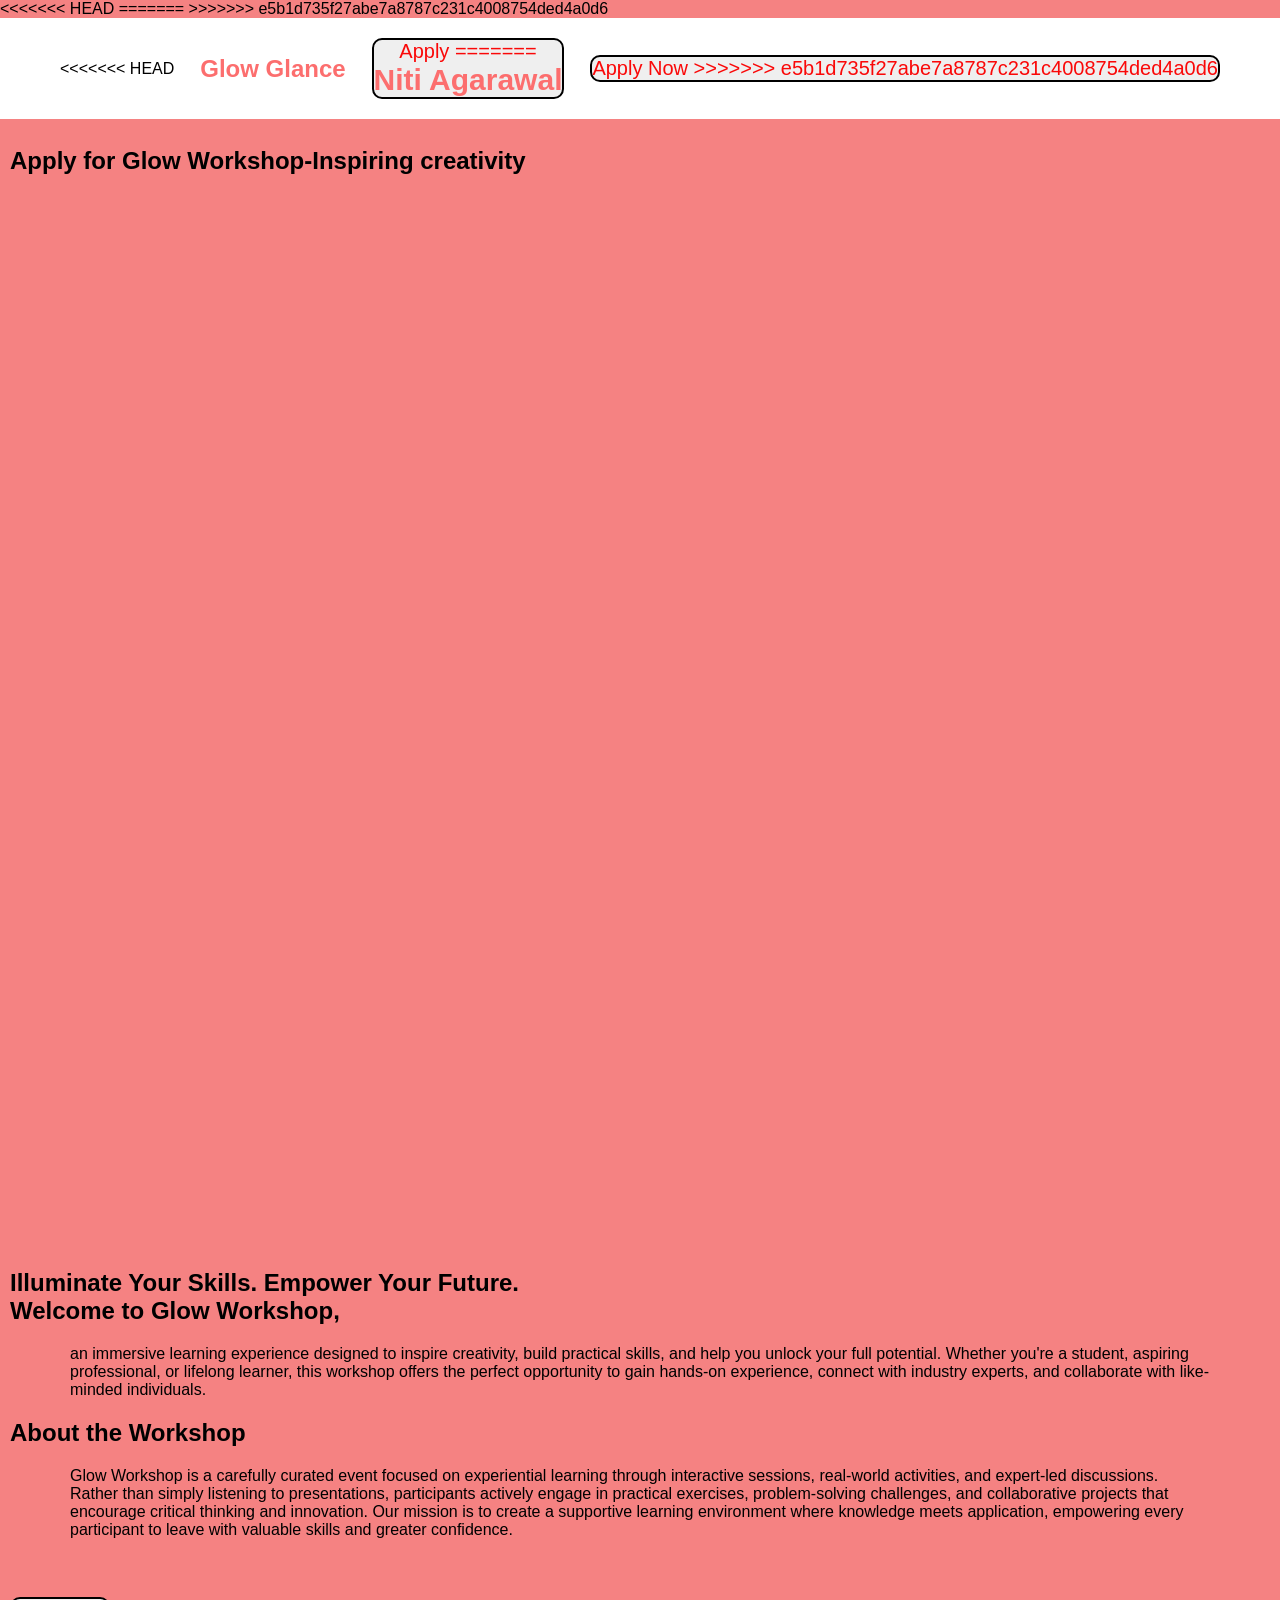
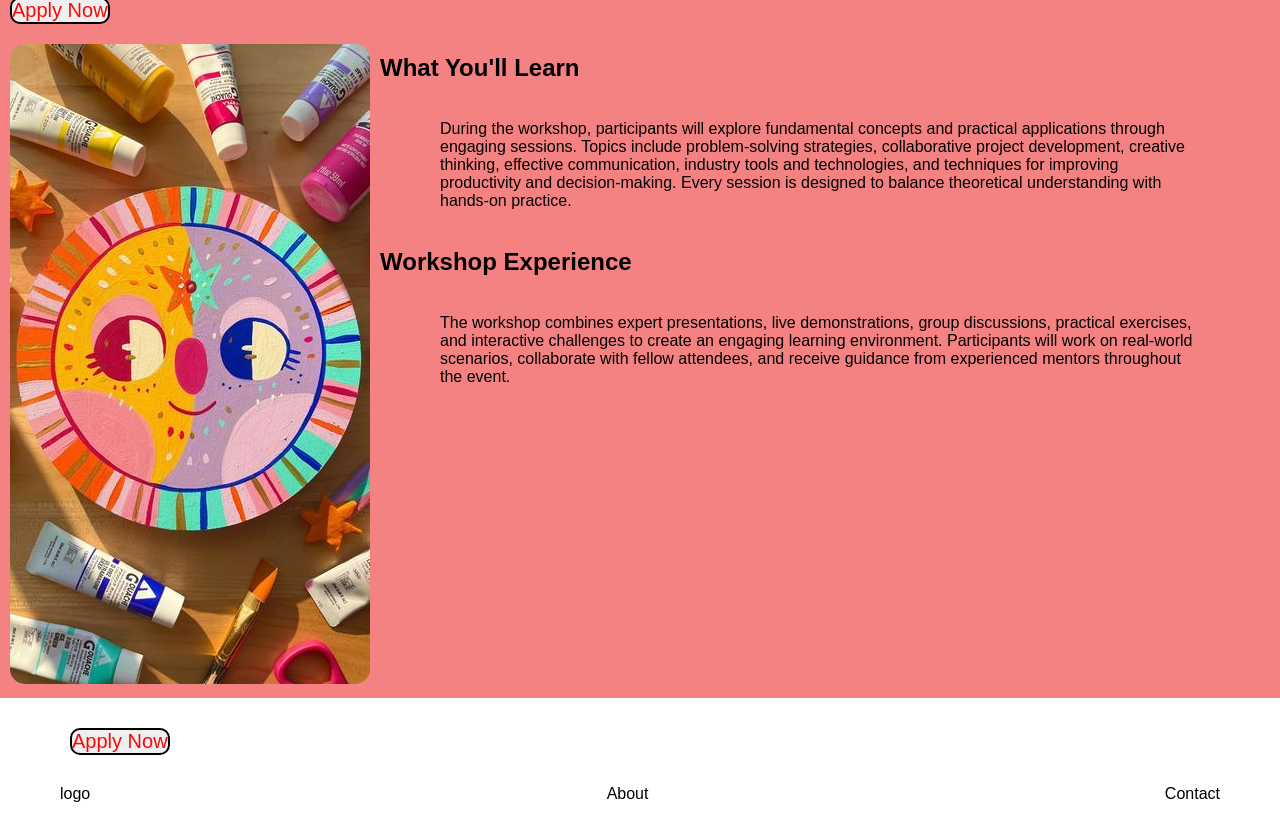
<file: index.html>
<!DOCTYPE html>
<html lang="en">
<head>
    <meta charset="UTF-8">
    <meta name="viewport" content="width=device-width, initial-scale=1.0">
    <title>Glow Glance</title>
<<<<<<< HEAD
    <link rel="stylesheet" href="style.css">
=======
    <link rel="stylesheet" href="/style.css">
>>>>>>> e5b1d735f27abe7a8787c231c4008754ded4a0d6
</head>
<body>
    <header>
        <nav>

<<<<<<< HEAD
        <h1 class="logo">Glow Glance</h1>

    
        <button class="Applynow">
            Apply
=======
        <h1 class="logo">Niti Agarawal</h1>

    
        <button class="Applynow">
            Apply Now
>>>>>>> e5b1d735f27abe7a8787c231c4008754ded4a0d6
        </button>

    </nav>
    </header>
    <br>
    <section><div> <h1> Apply for Glow Workshop-Inspiring creativity</h1></div></section>
    <br>
    <section id="dodo">
    <div class="video-container">
        
 <iframe width="70%" height= "1000px" src="https://www.youtube.com/embed/bhycF2U7cO8?si=uVRgMj8arJvchEly" frameborder="0" allow="accelerometer; autoplay; clipboard-write; encrypted-media; gyroscope; picture-in-picture; web-share" referrerpolicy="strict-origin-when-cross-origin" allowfullscreen></iframe>

    </div>
    </section>
    <br>
    <br>
    <section>
        <div> <h1>Illuminate Your Skills. Empower Your Future.</h1>

<h2>Welcome to Glow Workshop,</h2> <p>an immersive learning experience designed to inspire creativity, build practical skills, and help you unlock your full potential. Whether you're a student, aspiring professional, or lifelong learner, this workshop offers the perfect opportunity to gain hands-on experience, connect with industry experts, and collaborate with like-minded individuals.
              </p>
              <h2>About the Workshop</h2><p>

Glow Workshop is a carefully curated event 
focused on experiential learning through interactive 
sessions, real-world activities, and expert-led discussions.
Rather than simply listening to presentations, participants actively engage
  in practical exercises, problem-solving challenges, and collaborative projects that
   encourage critical thinking and innovation. Our mission is to create a supportive learning environment where knowledge meets 
   application, empowering every participant to leave with valuable skills and greater confidence.</p></div>
    </section>
    <br>
    <section>
        <button id="even" >
            Apply Now
        </button>
    </section>
    <section id="mark"> 
        <aside><img src="image.jpg" ></aside>
        <section id="odd">  <h2>What You'll Learn </h2>
            <br> <p>

    During the workshop, participants will explore fundamental concepts and
    practical applications through engaging sessions. Topics include problem-solving strategies, collaborative project development, creative thinking, effective communication, industry tools and technologies, and techniques for improving productivity and decision-making. Every session is designed
    to balance theoretical understanding with hands-on practice.
    </p> <br>
     <h2>Workshop Experience</h2>
    <br>
    <p>The workshop combines expert presentations, live demonstrations, group discussions, 
    practical exercises, and interactive challenges to create an engaging learning environment.
     Participants will work on real-world scenarios, collaborate with fellow attendees, and
     receive guidance from experienced mentors throughout the event.</p>
    </section>
    </section>

    <footer><section>
        <div><p><button class="Applynow">Apply Now</button></p>
            </div><div> <ul>
            <li>logo</li>
            <li>About</li>
            <li>Contact</li>
        
        </ul></div>
    </section></footer>
</body>
</html>
</file>
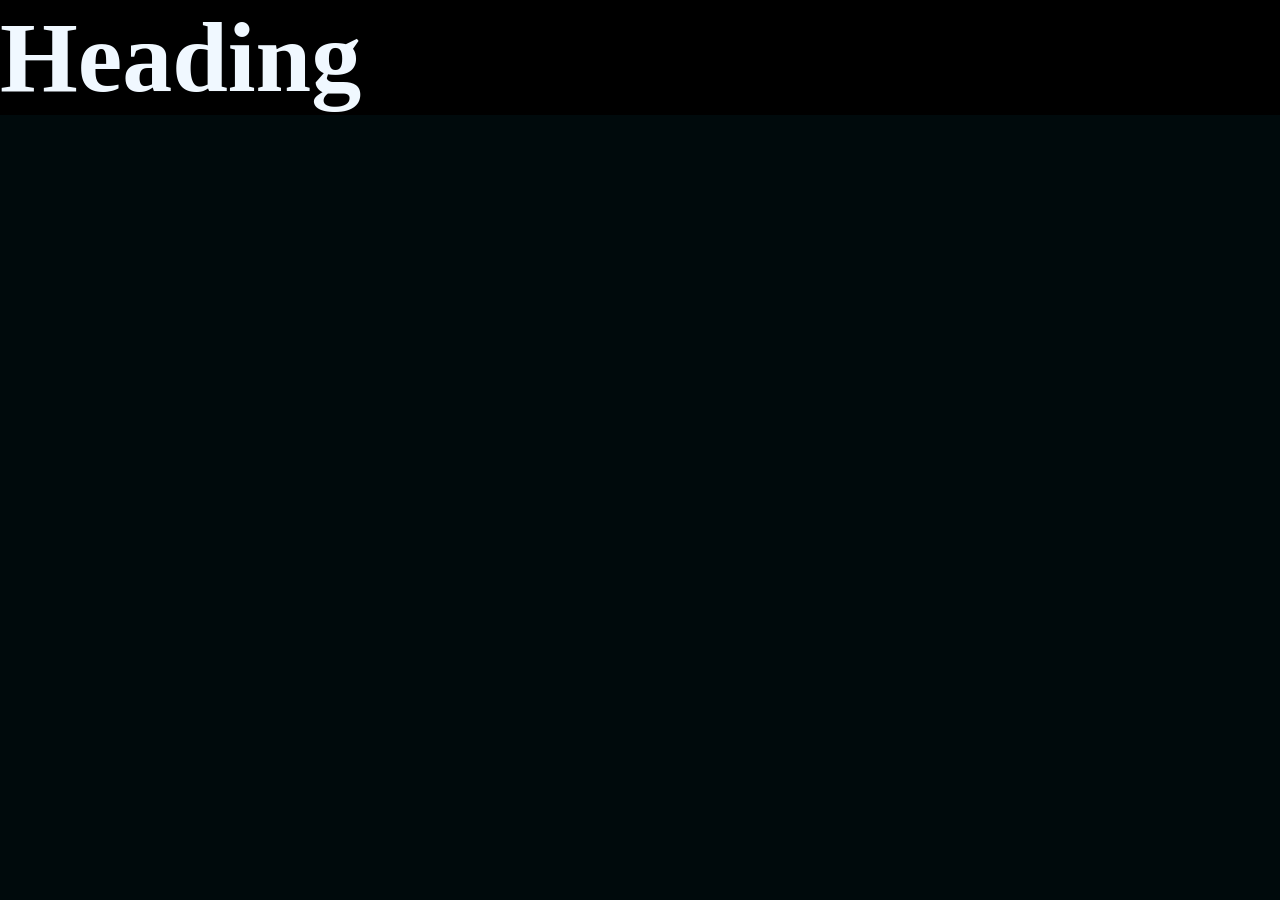
<file: second.html>
<!DOCTYPE html>
<html lang="en">
<head>
    <meta charset="UTF-8">
    <meta name="viewport" content="width=device-width, initial-scale=1.0">
    <title>Document</title>
    <link rel="stylesheet" href="stylee.css">
</head>
<body>
    <div class="container">
        <h1>Heading</h1>
    </div>
</body>
</html>
</file>
<file: style.css>
*{
    margin:0;
    padding:0;
    box-sizing:border-box;
    font-family:'Lucida Sans', 'Lucida Sans Regular', 'Lucida Grande', 'Lucida Sans Unicode', Geneva, Verdana, sans-serif ;
}

body{
    background:rgb(245, 130, 130);
}
 
/*#dodo{
    background-image: url("");
}
*/

video{
    justify-content: center;

    align-items: center;

    border-radius: 20px;

    width:90%;
    max-width: 1400px;
    height:500px;
    
}

.video-container {
    display: flex;
    justify-content: center;   /* Centers horizontally */
    align-items: center;
}


nav{

    display:flex;

    justify-content:space-between;

    align-items:center;

    padding:20px 60px;

    background:white;

}
.logo{ color:rgb(252, 110, 110);}


nav ul{

    display:flex;

    list-style:none;

    gap:30px;

}

p{ 
    font-family:'Lucida Sans', 'Lucida Sans Regular', 'Lucida Grande', 'Lucida Sans Unicode', Geneva, Verdana, sans-serif ;
    padding:20px 60px;
    align-items:center;
    gap:30px;

}

button{
    align-items:center;
    align-self: center;

    box-sizing:border-box;
    border: 2px solid black;
    border-radius: 10px;
    color: rgb(250, 8, 8);
    font-size: 20px;
    
    font-family: 'Lucida Sans', 'Lucida Sans Regular', 'Lucida Grande', 'Lucida Sans Unicode', Geneva, Verdana, sans-serif;

    font-weight:bold,

}

section {
    padding: 10px 10px;
}


#mark{
    display:flex;
}

#odd{
    flex-direction: column;
}

footer{ background:white;
    
}
footer ul{
    display:flex;

      justify-content:space-between;
       
      list-style: none;
     padding: 10px 50px;

}

#mark img{ border-radius: 15px;}

#even{
     align-items:center;
    justify-content: center;   /* Centers horizontally */

}

@media (max-width:768px){

 body{
    background:rgb(241, 251, 94);
 }   

nav{
    flex-direction:row;
    gap:20px;
    padding:20px;

}
.logo{
    font-size:100%;
    
}


#mark{
    flex-direction:column;
}

#mark img{ border-radius: 8px;
         
  display: block;
  margin: auto;
  width:100%;
  max-width:500px;
    height:auto;
}

p{
    padding:20px;
    font-size: 90%;
}

h1{
    font-size:100%;
    max-block-size: 70px;
}

h2{
    font-size:90%;
    max-block-size: 200px;
}

button{
    width:30%;
    align-items: left;
}

}

@media (max-width: 992px) and (min-width: 768px){
    
    #mark{
    flex-direction:column;

}


    #mark img{
        display: block;
  margin: auto;
  width:50%;
  
  align-items: center;
  align-self: center;
  align-content: center;
}
}
</file>
<file: stylee.css>
*{
    background-color: black;
    margin: 0;
    padding: 0;
}
.container{
    height:100vh;
     background:rgb(0, 10, 12);
}

h1{

    color: aliceblue;
     font-size: 100px;
}

/* @media(max-width:768px){
    .container{ background:rgb(247, 220, 17);
}}

@media(min-width:600px){
    .container{ background:rgb(243, 226, 229);
}} */

/* @media(max-width:600px){
    .container{ background:rgb(162, 226, 237);
}} */

/* @media(min-width:768px){
    .container{background:rgb(223, 60, 196);}

} */


@media (max-width: 768px) and (min-width: 600px) {
  /* Your CSS rules here */
  .container{
    background: red;
  }
}

@media(max-width:600px){
    h1{
        font-size: 25px;
    }
}
</file>
